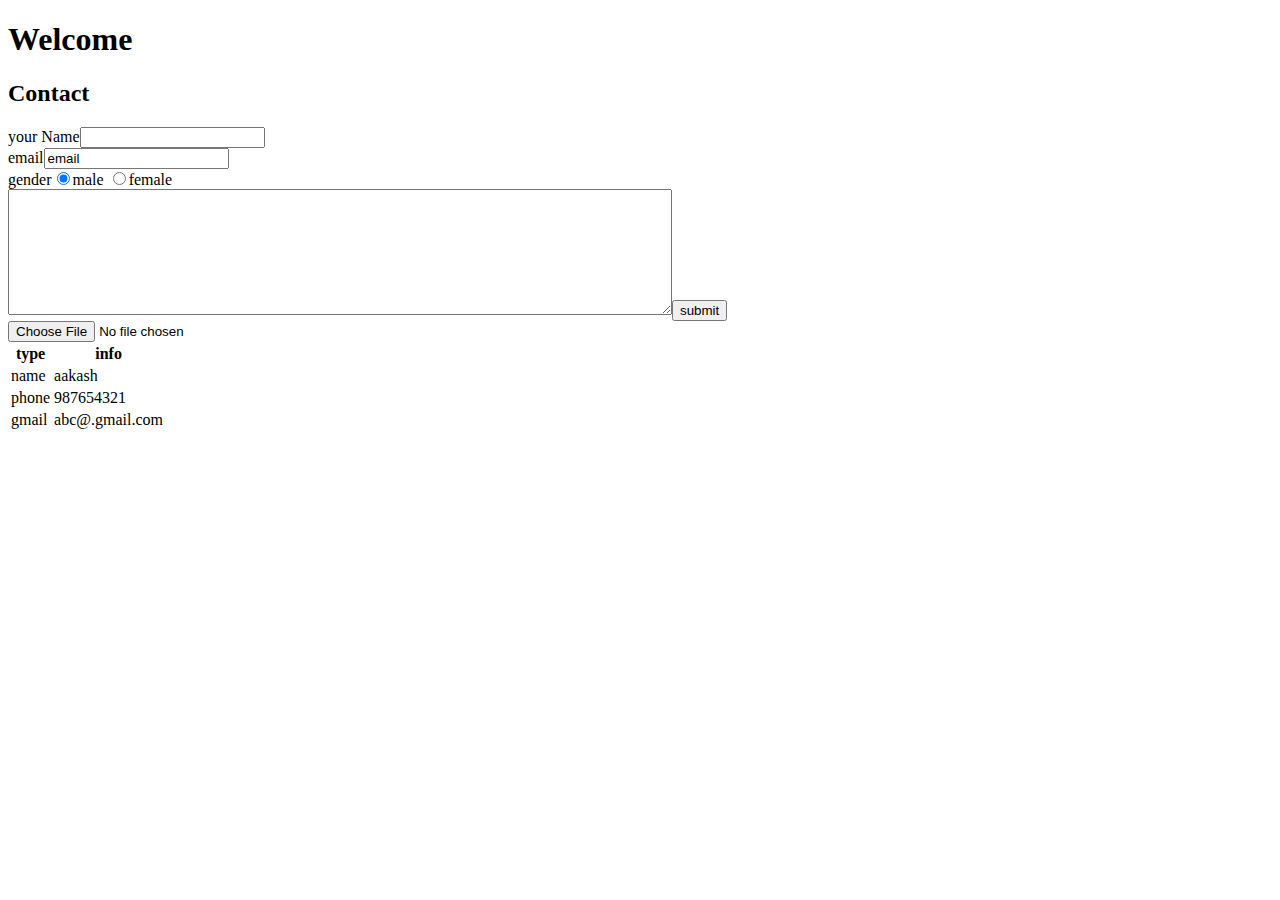
<file: contact.html>
<!DOCTYPE html>
<html lang="en" dir="ltr">
  <head>
    <meta charset="utf-8">
    <title>Contact</title>
  </head>
  <h1>Welcome</h1>
  <body>
    <h2>Contact</h2>
    <table>
      <thead>
        <tr>


        <th>type</th>
        <th>info</th>
        </tr>
      </thead>
      <tr>
        <td>name</td>
        <td>aakash</td>
      </tr>
      <tr>
        <td>phone</td>
        <td>987654321</td>

      </tr>
      <tr>
        <td>gmail</td>
        <td>abc@.gmail.com</td>

      </tr>
 <form action="mailto:ghimiresky2@gmail.com" method="post" enctype="text/plain">
   <label for="text">your Name</label>
   <input type="text" name="" value="">
   <br>
   <label for="">email</label>
   <input type="email" name="mail" value="email">
   <br>
   <label for="">gender</label>
   <input type="radio" name="gender" value="male" checked>male
   <input type="radio" name="gender" value="female">female
   <br>
   <textarea name="feedback" rows="8" cols="80"></textarea>
   <input type="submit" name="submit" value=submit><br>

   <input type="file" name="chose" value="chose">
 </form>
    </table>

  </body>
</html>
</file>
